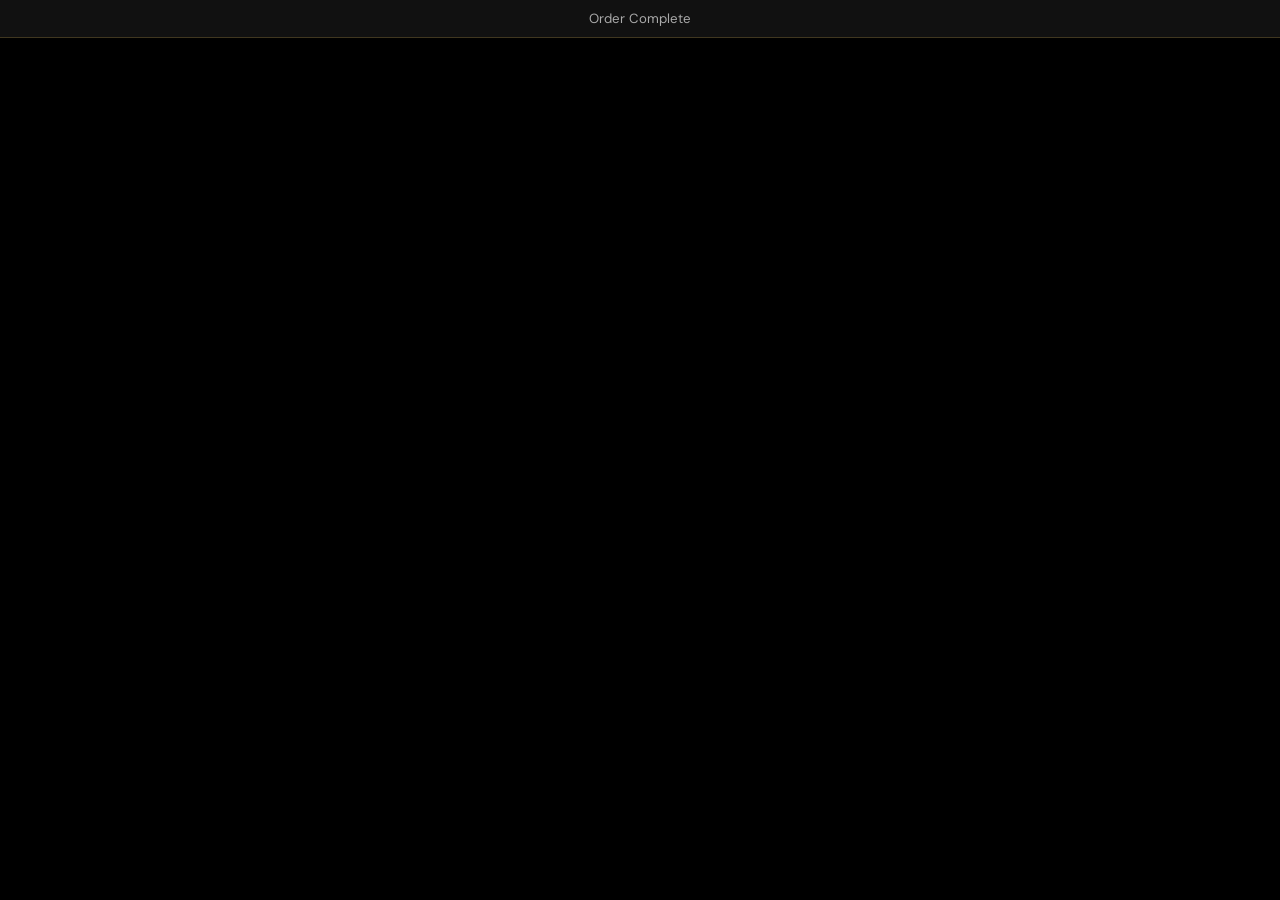
<file: success.html>
<!DOCTYPE html>
<html lang="en">
<head>
    <meta charset="UTF-8">
    <meta name="viewport" content="width=device-width, initial-scale=1.0">
    <meta http-equiv="X-UA-Compatible" content="IE=edge">
    <title>Payment Successful | SGELAR School Shoes Order Confirmation</title>
    <meta name="description" content="Your SGELAR school shoes order has been confirmed. Thank you for shopping with us.">
    <meta name="robots" content="noindex, follow">
    <link rel="canonical" href="https://www.sgelarshoes.co.za/success.html">
    <meta name="theme-color" content="#FDB913">
    <link rel="icon" type="image/png" href="assets/img/logo.png">
    <link rel="stylesheet" href="style.css">
    <link rel="stylesheet" href="https://cdnjs.cloudflare.com/ajax/libs/font-awesome/6.0.0/css/all.min.css" crossorigin="anonymous">
    <script async src="https://www.googletagmanager.com/gtag/js?id=G-Q0FD7RSMQQ"></script>
    <script>window.dataLayer=window.dataLayer||[];function gtag(){dataLayer.push(arguments);}gtag('js',new Date());gtag('config','G-Q0FD7RSMQQ');</script>
</head>
<body>
<div class="announce-bar">Order Complete</div>
<main class="success-wrap section container" data-reveal>
  <div class="success-card"><i class="fas fa-check-circle"></i><h1>Payment Successful</h1><p>Thank you for your order. We will contact you shortly with delivery details.</p><p>Order Number: <span id="order-number">Loading...</span></p><a class="btn" href="shop.html">Continue Shopping</a></div>
</main>
<script>const u=new URLSearchParams(location.search);document.getElementById('order-number').textContent=u.get('order')||('SGELAR-'+Date.now());localStorage.removeItem('sgelar_cart');</script>
</body>
</html>
</file>
<file: style.css>
@import url('https://fonts.googleapis.com/css2?family=Playfair+Display:ital,wght@0,400;0,600;0,700;0,900;1,400&family=DM+Sans:opsz,wght@9..40,300;9..40,400;9..40,500;9..40,600;9..40,700&display=swap');

:root {
  --gold: #C9A84C;
  --gold-light: #E8C060;
  --black: #000000;
  --dark: #080808;
  --grey-900: #111111;
  --grey-800: #1A1A1A;
  --grey-700: #242424;
  --grey-600: #333333;
  --grey-400: #666666;
  --grey-200: #AAAAAA;
  --white: #FFFFFF;
  --green: #22C55E;
  --red: #EF4444;
  --font-display: 'Playfair Display', Georgia, serif;
  --font-body: 'DM Sans', sans-serif;
}

* { box-sizing: border-box; margin: 0; padding: 0; }
body { font-family: var(--font-body); background: var(--black); color: var(--white); line-height: 1.6; }
body.menu-open { overflow: hidden; }
a { color: inherit; text-decoration: none; }
.container { width: min(1160px, 92%); margin-inline: auto; }
.section { padding: 72px 0; }
.section-title { font-family: var(--font-display); color: var(--gold); font-size: clamp(2rem, 4vw, 3rem); margin-bottom: 14px; }
.subtitle {
  display: inline-block;
  font-size: .72rem;
  font-weight: 700;
  letter-spacing: .16em;
  text-transform: uppercase;
  color: var(--gold);
  margin-bottom: 16px;
}

.announce-bar { background: var(--grey-900); border-bottom: 1px solid rgba(201,168,76,.25); color: var(--grey-200); text-align: center; font-size: .83rem; padding: 8px 12px; }
.navbar {
  position: sticky;
  top: 0;
  z-index: 50;
  display: flex;
  align-items: center;
  justify-content: space-between;
  gap: 16px;
  padding: 12px 4%;
  min-height: 74px;
  background: rgba(0,0,0,.82);
  backdrop-filter: blur(6px);
  border-bottom: 1px solid rgba(255,255,255,.07);
}
.navbar.scrolled { box-shadow: 0 8px 24px rgba(0,0,0,.35); }
.brand {
  display: inline-flex;
  align-items: center;
  max-width: 170px;
  flex-shrink: 0;
}
.brand img {
  width: 100%;
  height: auto;
  display: block;
}
.nav-links { display: flex; gap: 20px; align-items: center; list-style: none; }
.nav-links a { color: var(--white); font-weight: 500; }
.nav-links a:hover { color: var(--gold); }

.hamburger {
  display: none;
  background: transparent;
  border: 0;
  cursor: pointer;
  padding: 8px;
  border-radius: 8px;
}
.hamburger:focus-visible {
  outline: 2px solid var(--gold-light);
  outline-offset: 3px;
}
.hamburger span {
  display: block;
  width: 26px;
  height: 2px;
  background: var(--gold);
  margin: 5px 0;
  transition: transform .25s ease, opacity .25s ease;
}
.hamburger.open span:nth-child(1) { transform: translateY(7px) rotate(45deg); }
.hamburger.open span:nth-child(2) { opacity: 0; }
.hamburger.open span:nth-child(3) { transform: translateY(-7px) rotate(-45deg); }

.mobile-nav {
  position: fixed;
  top: 74px;
  right: 0;
  left: 0;
  bottom: 0;
  overflow-y: auto;
  background: rgba(8,8,8,.98);
  display: grid;
  align-content: start;
  justify-items: center;
  gap: 10px;
  padding: 26px 20px 40px;
  transform: translateY(-110%);
  opacity: 0;
  pointer-events: none;
  transition: transform .3s ease, opacity .25s ease;
  z-index: 45;
}
.mobile-nav.open {
  transform: translateY(0);
  opacity: 1;
  pointer-events: auto;
}
.mobile-nav a {
  width: min(420px, 100%);
  text-align: center;
  font-size: 1.05rem;
  border: 1px solid rgba(201,168,76,.28);
  border-radius: 999px;
  padding: 12px 16px;
  background: rgba(17,17,17,.95);
}
.mobile-nav a:hover { border-color: var(--gold-light); color: var(--gold); }

.btn { display:inline-block; border:1px solid var(--gold); background: var(--gold); color: var(--black); padding: 10px 18px; border-radius: 999px; font-weight: 700; cursor: pointer; }
.btn:hover { background: var(--gold-light); }
.btn-outline { background: transparent; color: var(--gold); }
.btn-sm { padding: 8px 14px; }
.hero { position: relative; min-height: 88vh; display: grid; align-items: end; overflow: hidden; }
.hero-bg { position:absolute; inset:0; background: linear-gradient(180deg, rgba(0,0,0,.35), rgba(0,0,0,.9)), url('assets/img/hero-bg.jpg') center/cover; will-change: transform; }
.hero-content { position: relative; padding: 90px 0 42px; }
.hero h1 { font-family: var(--font-display); font-size: clamp(2.2rem, 7vw, 4.4rem); max-width: 16ch; }
.hero p { color: var(--grey-200); max-width: 58ch; margin: 16px 0 24px; }
.hero-actions { display: flex; gap: 12px; flex-wrap: wrap; }
.trust-row { display:flex; gap:14px; flex-wrap:wrap; margin-top: 24px; color: var(--grey-200); font-size: .92rem; }
.countdown-strip { position:relative; border-top:1px solid rgba(201,168,76,.18); background: rgba(8,8,8,.92); }
.countdown-grid { display:grid; grid-template-columns: repeat(4,minmax(80px,1fr)); gap: 12px; padding: 14px 0; }
.countdown-unit { text-align:center; border: 1px solid rgba(201,168,76,.28); border-radius: 10px; padding: 8px; background: var(--grey-900); }
.countdown-num { display:block; color: var(--gold); font-weight: 700; font-size: 1.2rem; }
.countdown-text { font-size: .8rem; color: var(--grey-200); }
.stats-bar { background: var(--grey-900); border-top: 1px solid rgba(201,168,76,.14); border-bottom: 1px solid rgba(201,168,76,.14); }
.stats-grid { display:grid; grid-template-columns: repeat(4,1fr); gap: 12px; text-align: center; padding: 20px 0; }
.stat-num { font-family: var(--font-display); color: var(--gold); font-size: 2rem; }
.features-strip { background: var(--dark); border-bottom: 1px solid rgba(201,168,76,.1); }
.features-strip .features-grid { display:grid; grid-template-columns: repeat(4,1fr); gap:14px; padding: 26px 0; }
.feature-item { background: var(--grey-900); border: 1px solid rgba(201,168,76,.16); border-radius: 12px; padding: 16px; text-align:center; }
.feature-item i { color: var(--gold); margin-bottom: 6px; font-size: 1.2rem; }
/* Alias for legacy HTML class name */
.features-bar { background: var(--dark); border-bottom: 1px solid rgba(201,168,76,.1); }
.features-bar .features-grid { display:grid; grid-template-columns: repeat(4,1fr); gap:14px; padding: 26px 0; }
.split { display:grid; grid-template-columns: 1.2fr .8fr; gap: 24px; align-items: center; }
.split img { width: 100%; border-radius: 16px; border: 1px solid rgba(201,168,76,.2); }
input, textarea, select { width: 100%; margin-bottom: 10px; background: var(--grey-800); border: 1px solid var(--grey-600); color: var(--white); border-radius: 10px; padding: 11px; }
.product-grid { display:grid; grid-template-columns: repeat(auto-fit,minmax(240px,1fr)); gap: 16px; margin-top: 20px; }
.card { transition: .25s ease; }
.card:hover { transform: translateY(-4px); box-shadow: 0 10px 22px rgba(201,168,76,.18); }
.card img { width: 100%; border-radius: 10px; aspect-ratio: 4/3; object-fit: cover; margin-bottom: 10px; }
.card button { width: 100%; border: 0; background: var(--gold); color: var(--black); padding: 10px; border-radius: 10px; font-weight: 700; }
.cart-layout { display:grid; grid-template-columns: 2fr 1fr; gap: 16px; }
.cart-item { display:flex; justify-content: space-between; gap: 8px; padding: 12px 0; border-bottom: 1px solid rgba(255,255,255,.08); }
.cart-item button { border:0; background: transparent; color: var(--red); cursor: pointer; }
.cart-summary .final { font-size: 1.2rem; color: var(--gold); font-weight: 700; }
.blog-row { display:grid; grid-template-columns: .9fr 1.1fr; gap: 16px; margin-bottom: 16px; background: var(--grey-900); border: 1px solid rgba(201,168,76,.16); border-radius: 14px; padding: 12px; }
.blog-row img { width: 100%; border-radius: 10px; }
.review-swiper { margin: 16px 0; }
.footer { border-top: 1px solid rgba(201,168,76,.2); margin-top: 42px; background: #040404; }
.footer-grid { display:grid; grid-template-columns: repeat(auto-fit, minmax(180px,1fr)); gap: 16px; padding: 30px 0; }
.footer h3, .footer h4 { color: var(--gold); margin-bottom: 10px; }
.footer ul { list-style: none; display: grid; gap: 8px; }
.footer a:hover { color: var(--gold); }
.social-links {
  display: flex;
  justify-content: center;
  gap: 20px;
  padding: 20px 0;
  border-top: 1px solid rgba(201,168,76,.08);
}
.social-links a {
  color: var(--grey-400);
  font-size: 1.4rem;
  transition: color .3s;
}
.social-links a:hover { color: var(--gold); }
.footer-legal { border-top: 1px solid rgba(255,255,255,.07); text-align: center; padding: 14px; color: var(--grey-200); font-size: .9rem; }
.whatsapp-float { position: fixed; right: 16px; bottom: 16px; width: 54px; height: 54px; border-radius: 50%; background: #25D366; color: white; display:grid; place-items:center; font-size: 1.5rem; box-shadow: 0 8px 20px rgba(0,0,0,.3); z-index: 60; }
[data-reveal] { opacity: 0; transform: translateY(18px); transition: opacity .6s ease, transform .6s ease; }
[data-reveal].revealed { opacity: 1; transform: translateY(0); }
.success-wrap { min-height: 75vh; display:grid; place-items:center; }
.success-card { text-align:center; max-width: 560px; margin:auto; }
.success-card i { color: var(--green); font-size: 4rem; margin-bottom: 12px; }

@media (max-width: 920px) {
  .navbar { min-height: 70px; }
  .brand { max-width: 142px; }
  .nav-links { display: none; }
  .hamburger { display: block; }
  .mobile-nav { top: 70px; }
  .features-strip .features-grid,
  .features-bar .features-grid,
  .stats-grid {
    grid-template-columns: repeat(2,1fr);
  }
  .split, .contact-grid, .cart-layout, .blog-row { grid-template-columns: 1fr; }
  .hero { min-height: 82vh; }
  .hero-content { padding: 72px 0 30px; }
}
.contact-grid, .split {
    display: flex !important;
    flex-direction: column !important;
    width: 100%;
}

.contact-grid iframe {
    width: 100% !important; /* Forces map to fill the screen */
    height: 350px;
    border-radius: 12px;
}
@media (max-width: 640px) {
  .container { width: min(1160px, 94%); }
  .section { padding: 54px 0; }
  .announce-bar { font-size: .76rem; }
  .hero h1 { font-size: clamp(1.9rem, 10vw, 2.8rem); }
  .hero p { font-size: .95rem; }
  .hero-actions .btn { width: 100%; text-align: center; }
  .trust-row { font-size: .85rem; gap: 10px; }
  .countdown-grid { grid-template-columns: repeat(2,minmax(90px,1fr)); }
  .contact-form,
  .checkout-form,
  .card,
  .policy-box,
  .cart-summary { padding: 14px; }
  .cart-item { flex-direction: column; align-items: flex-start; }
  .footer-grid { grid-template-columns: 1fr; }
  .social-links { gap: 16px; }
  .whatsapp-float { width: 50px; height: 50px; font-size: 1.35rem; right: 12px; bottom: 12px; }
}

html, body {
    max-width: 100%;
    overflow-x: hidden;
}


.mobile-nav {
    /* Ensure this is strictly controlled */
    position: fixed;
    top: 0;
    right: -100%; /* Or wherever you hide it */
    width: 250px; /* Example width */
    height: 100vh;
    z-index: 1000;
    transition: 0.3s ease;
}

/* When the menu is active */
.mobile-nav.active {
    right: 0;
}
</file>
